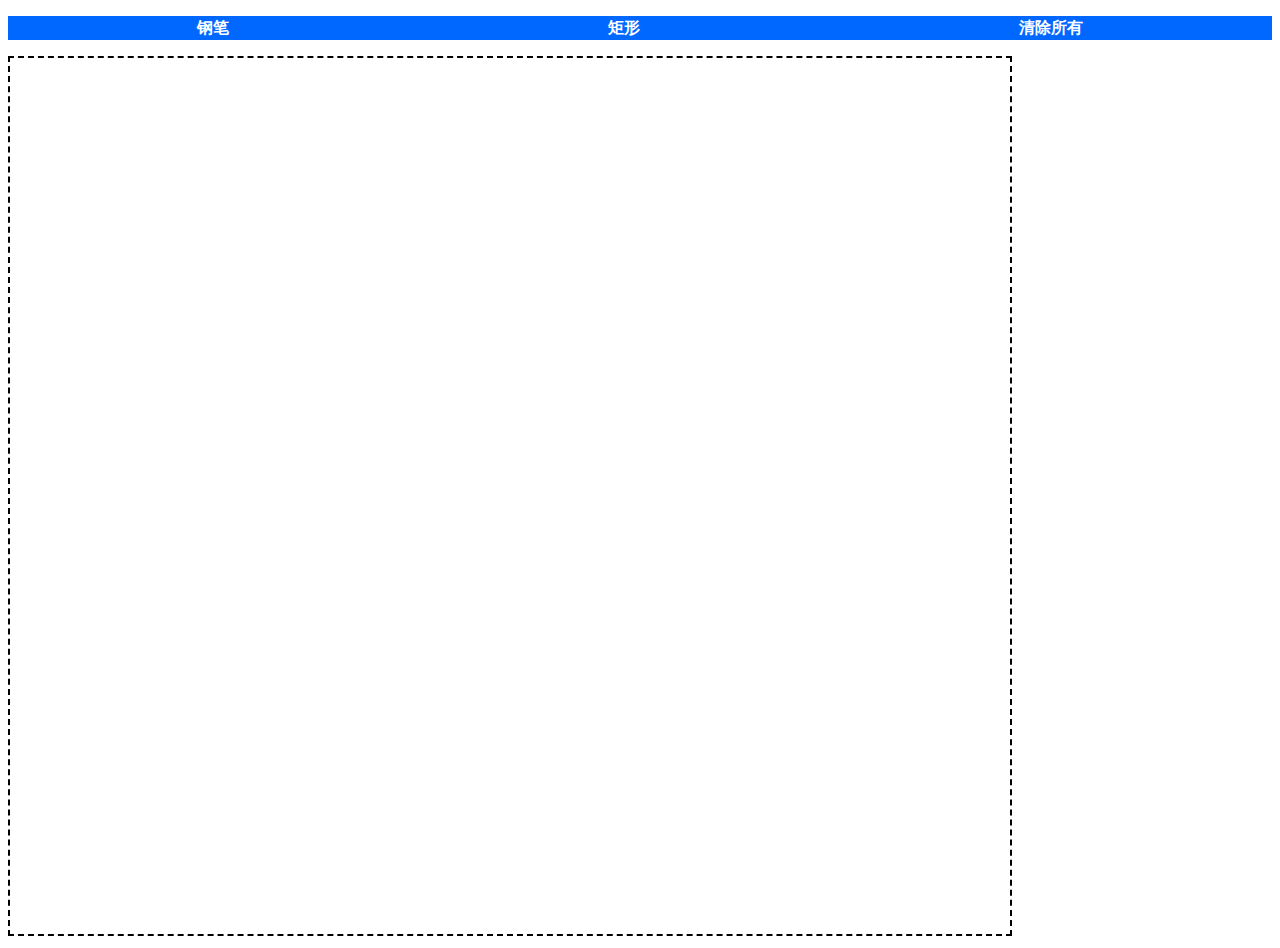
<file: canvas11/index.html>
<!doctype html>
<html lang="en">
<head>
	<meta charset="UTF-8" />
	<meta name="viewport" content="width=device-width,initial-scale=1,maximum-scale=1,user-scalable=no">
	<meta name="renderer" content="webkit">
	<meta http-equiv="X-UA-Compatible" content="IE=Edge">
	<title>Document</title>
	<link rel="stylesheet" href="css/index.css" />
	<script src="js/index.js"></script>
</head>
<body>
	<ul class="control">
		<li class="option pen">钢笔</li>
		<li class="option rect">矩形</li>
		<li class="clear">清除所有</li>
	</ul>
	<canvas id="draw"></canvas>
</body>
</html>
</file>
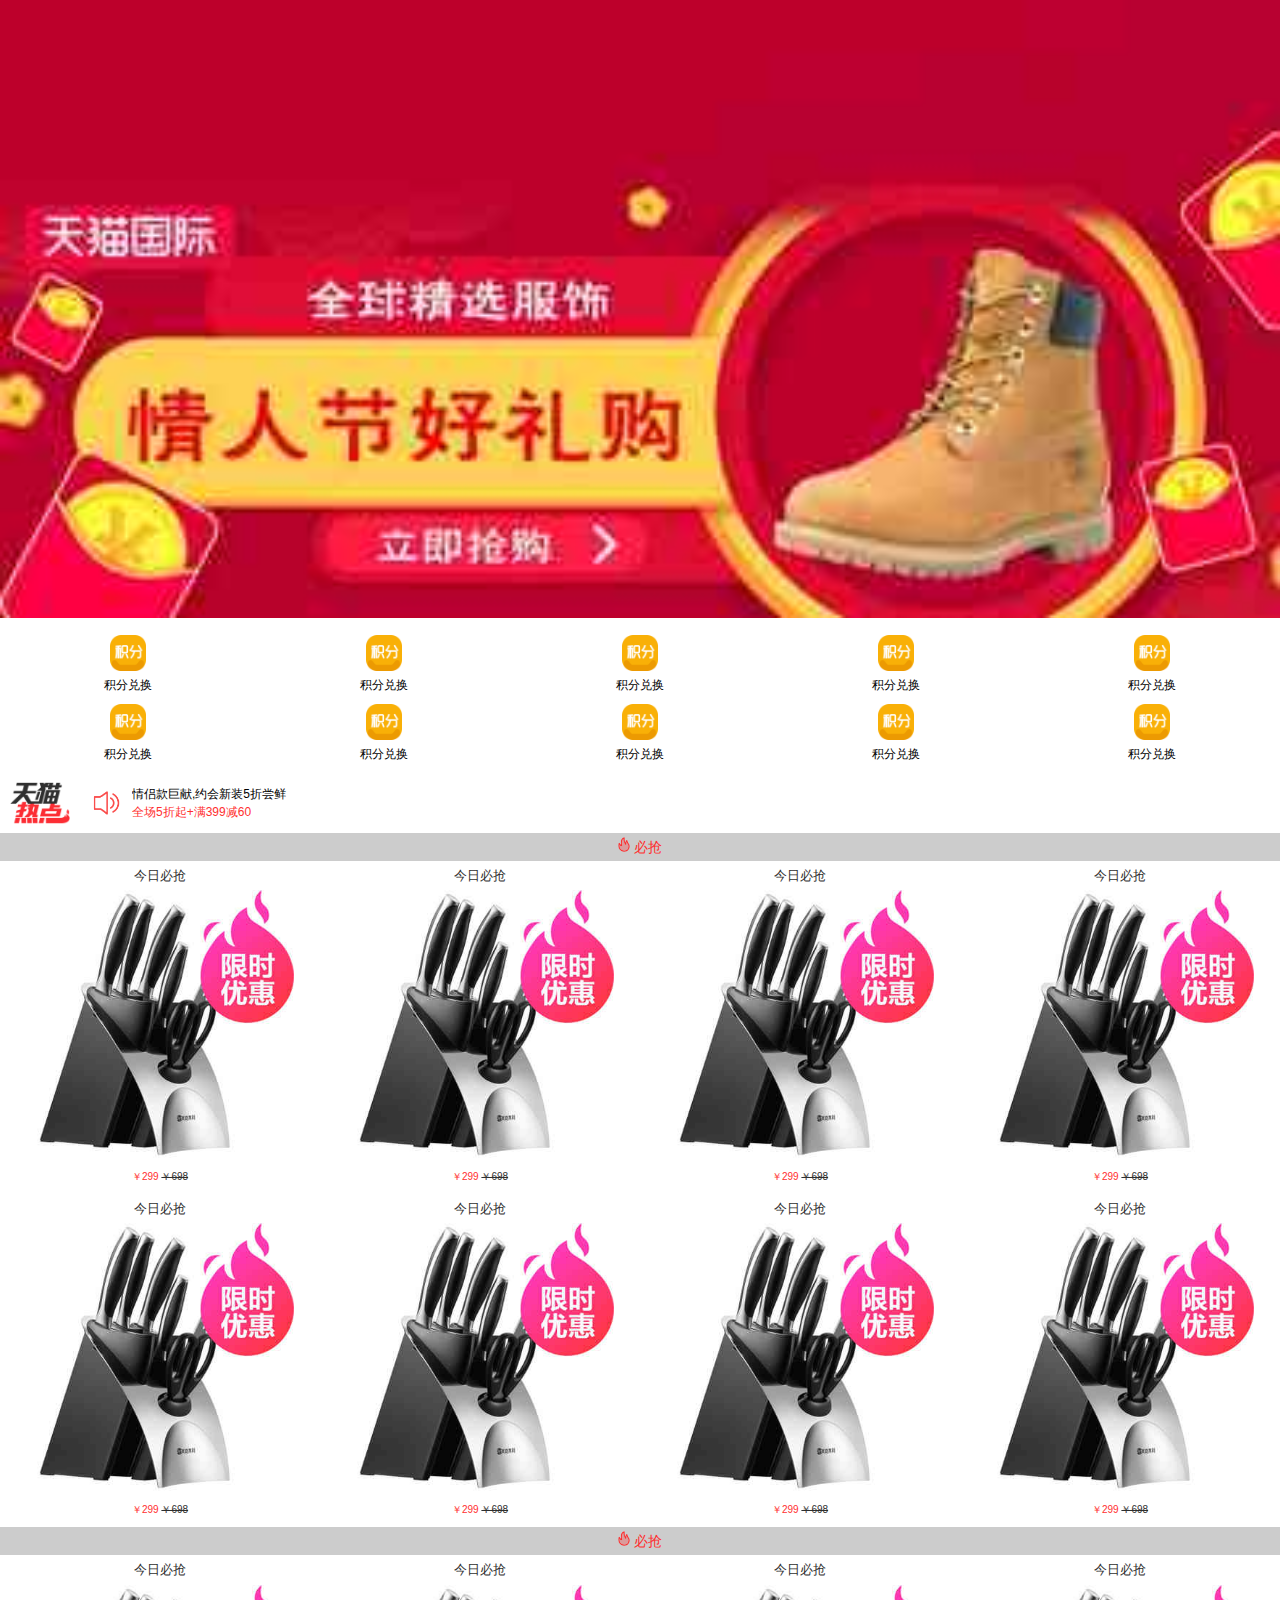
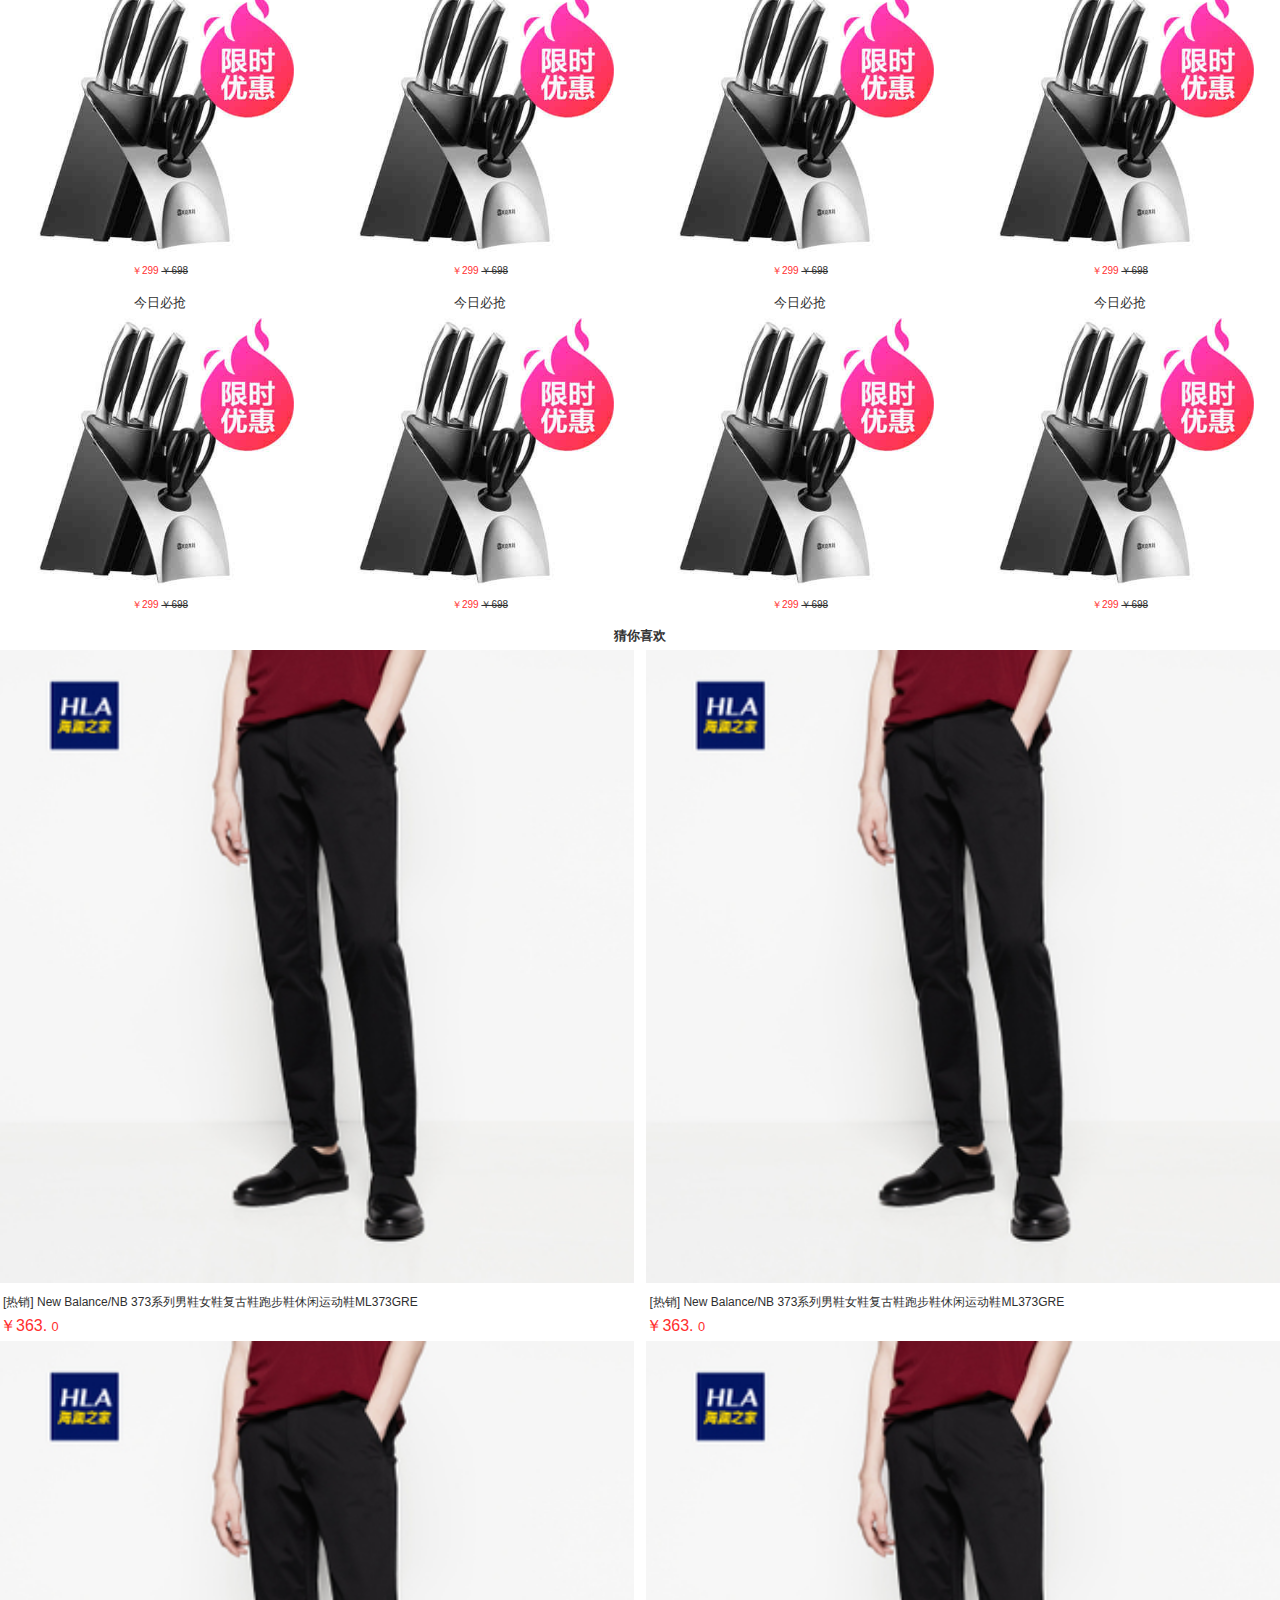
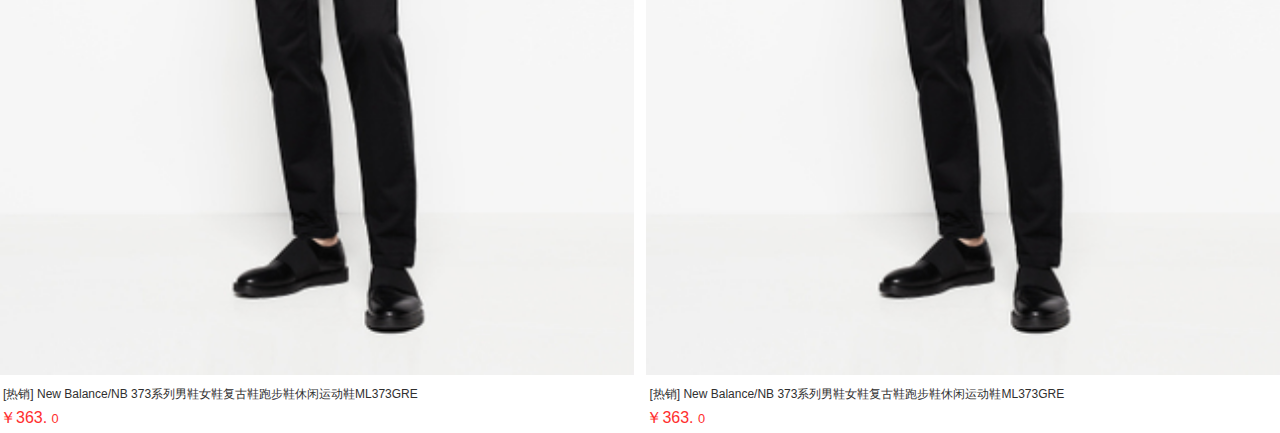
<file: tmall/index.html>
<!doctype html>
<html lang="en">
<head>
	<meta charset="UTF-8" />
	<meta name="viewport" content="width=device-width,initial-scale=1,maximum-scale=1,user-scalable=no">
	<meta name="renderer" content="webkit">
	<meta http-equiv="X-UA-Compatible" content="IE=Edge">
	<title>天猫</title>
	<link rel="stylesheet" href="css/index.css" />
	<script src="js/index.js"></script>
</head>
<body>
	<!--banner-start-->
	<section class="banner">
		<a href="##">
			<img src="images/banner01.jpg" alt="" />
		</a>
	</section>
	<!--banner-end-->
	
	
	<!--qlink-start-->
	<section class="qlink">
		<div class="item">
			<img src="images/qlink.png" alt="" />
			<span>积分兑换</span>
		</div>
		<div class="item">
			<img src="images/qlink.png" alt="" />
			<span>积分兑换</span>
		</div>
		<div class="item">
			<img src="images/qlink.png" alt="" />
			<span>积分兑换</span>
		</div>
		<div class="item">
			<img src="images/qlink.png" alt="" />
			<span>积分兑换</span>
		</div>
		<div class="item">
			<img src="images/qlink.png" alt="" />
			<span>积分兑换</span>
		</div>
		<div class="item">
			<img src="images/qlink.png" alt="" />
			<span>积分兑换</span>
		</div>
		<div class="item">
			<img src="images/qlink.png" alt="" />
			<span>积分兑换</span>
		</div>
		<div class="item">
			<img src="images/qlink.png" alt="" />
			<span>积分兑换</span>
		</div>
		<div class="item">
			<img src="images/qlink.png" alt="" />
			<span>积分兑换</span>
		</div>
		<div class="item">
			<img src="images/qlink.png" alt="" />
			<span>积分兑换</span>
		</div>
	</section>
	<!--qlink-end-->
	
	<!--hot_info-start-->
	<section class="hot_info">
		<div class="pic">
			<img src="images/tm_hot.jpg"/>
		</div>
		<div class="main">
			<img src="images/tm_shengyin.jpg"/>
			<div class="info">
				<article>
					<div class="title">情侣款巨献,约会新装5折尝鲜</div>
					<div class="sub_title">全场5折起+满399减60</div>
				</article>
			</div>
		</div>
	</section>
	<!--hot_info-end-->
	
	
	<!--recommend-start-->
	<section class="recommend">
		
	</section>
	<!--recommend-start-->
	<!--moudle start-->
	<section class="moudle biqiang">
		<header>
			<img src="images/icon01.png" alt="" />
			必抢
		</header>
		<ul>
			<li class="cell">
				<a href="##">
					<h6>今日必抢</h6>
					<img src="images/cell_img.jpg" alt="" />
					<p class="price">
						<span>￥299</span>
						<del>￥698</del>
					</p>
				</a>
			</li>
			<li class="cell">
				<a href="##">
					<h6>今日必抢</h6>
					<img src="images/cell_img.jpg" alt="" />
					<p class="price">
						<span>￥299</span>
						<del>￥698</del>
					</p>
				</a>
			</li>
			<li class="cell">
				<a href="##">
					<h6>今日必抢</h6>
					<img src="images/cell_img.jpg" alt="" />
					<p class="price">
						<span>￥299</span>
						<del>￥698</del>
					</p>
				</a>
			</li>
			<li class="cell">
				<a href="##">
					<h6>今日必抢</h6>
					<img src="images/cell_img.jpg" alt="" />
					<p class="price">
						<span>￥299</span>
						<del>￥698</del>
					</p>
				</a>
			</li>
		</ul>
		<ul>
			<li class="cell">
				<a href="##">
					<h6>今日必抢</h6>
					<img src="images/cell_img.jpg" alt="" />
					<p class="price">
						<span>￥299</span>
						<del>￥698</del>
					</p>
				</a>
			</li>
			<li class="cell">
				<a href="##">
					<h6>今日必抢</h6>
					<img src="images/cell_img.jpg" alt="" />
					<p class="price">
						<span>￥299</span>
						<del>￥698</del>
					</p>
				</a>
			</li>
			<li class="cell">
				<a href="##">
					<h6>今日必抢</h6>
					<img src="images/cell_img.jpg" alt="" />
					<p class="price">
						<span>￥299</span>
						<del>￥698</del>
					</p>
				</a>
			</li>
			<li class="cell">
				<a href="##">
					<h6>今日必抢</h6>
					<img src="images/cell_img.jpg" alt="" />
					<p class="price">
						<span>￥299</span>
						<del>￥698</del>
					</p>
				</a>
			</li>
		</ul>
	</section>
	<section class="moudle biqiang">
		<header>
			<img src="images/icon01.png" alt="" />
			必抢
		</header>
		<ul>
			<li class="cell">
				<a href="##">
					<h6>今日必抢</h6>
					<img src="images/cell_img.jpg" alt="" />
					<p class="price">
						<span>￥299</span>
						<del>￥698</del>
					</p>
				</a>
			</li>
			<li class="cell">
				<a href="##">
					<h6>今日必抢</h6>
					<img src="images/cell_img.jpg" alt="" />
					<p class="price">
						<span>￥299</span>
						<del>￥698</del>
					</p>
				</a>
			</li>
			<li class="cell">
				<a href="##">
					<h6>今日必抢</h6>
					<img src="images/cell_img.jpg" alt="" />
					<p class="price">
						<span>￥299</span>
						<del>￥698</del>
					</p>
				</a>
			</li>
			<li class="cell">
				<a href="##">
					<h6>今日必抢</h6>
					<img src="images/cell_img.jpg" alt="" />
					<p class="price">
						<span>￥299</span>
						<del>￥698</del>
					</p>
				</a>
			</li>
		</ul>
		<ul>
			<li class="cell">
				<a href="##">
					<h6>今日必抢</h6>
					<img src="images/cell_img.jpg" alt="" />
					<p class="price">
						<span>￥299</span>
						<del>￥698</del>
					</p>
				</a>
			</li>
			<li class="cell">
				<a href="##">
					<h6>今日必抢</h6>
					<img src="images/cell_img.jpg" alt="" />
					<p class="price">
						<span>￥299</span>
						<del>￥698</del>
					</p>
				</a>
			</li>
			<li class="cell">
				<a href="##">
					<h6>今日必抢</h6>
					<img src="images/cell_img.jpg" alt="" />
					<p class="price">
						<span>￥299</span>
						<del>￥698</del>
					</p>
				</a>
			</li>
			<li class="cell">
				<a href="##">
					<h6>今日必抢</h6>
					<img src="images/cell_img.jpg" alt="" />
					<p class="price">
						<span>￥299</span>
						<del>￥698</del>
					</p>
				</a>
			</li>
		</ul>
	</section>
	<!--moudle-end-->
	
	
	<!--like-start-->
	<section class="like">
		<header>
			猜你喜欢
		</header>
		<ul class="flex_box">
			<li class="item">
				<a href="##">
					<img src="images/like.jpg" alt="" />
					<p class="desc">
						<span>[热销]</span>
						New Balance/NB 373系列男鞋女鞋复古鞋跑步鞋休闲运动鞋ML373GRE
					</p>
					<p class="price">
						￥363.
						<small>0</small>
					</p>
				</a>
			</li>
			<li class="item">
				<a href="##">
					<img src="images/like.jpg" alt="" />
					<p class="desc">
						<span>[热销]</span>
						New Balance/NB 373系列男鞋女鞋复古鞋跑步鞋休闲运动鞋ML373GRE
					</p>
					<p class="price">
						￥363.
						<small>0</small>
					</p>
				</a>
			</li>
			<li class="item">
				<a href="##">
					<img src="images/like.jpg" alt="" />
					<p class="desc">
						<span>[热销]</span>
						New Balance/NB 373系列男鞋女鞋复古鞋跑步鞋休闲运动鞋ML373GRE
					</p>
					<p class="price">
						￥363.
						<small>0</small>
					</p>
				</a>
			</li>
			<li class="item">
				<a href="##">
					<img src="images/like.jpg" alt="" />
					<p class="desc">
						<span>[热销]</span>
						New Balance/NB 373系列男鞋女鞋复古鞋跑步鞋休闲运动鞋ML373GRE
					</p>
					<p class="price">
						￥363.
						<small>0</small>
					</p>
				</a>
			</li>
		</ul>
	</section>
	<!--like-end-->
</body>
</html>
</file>
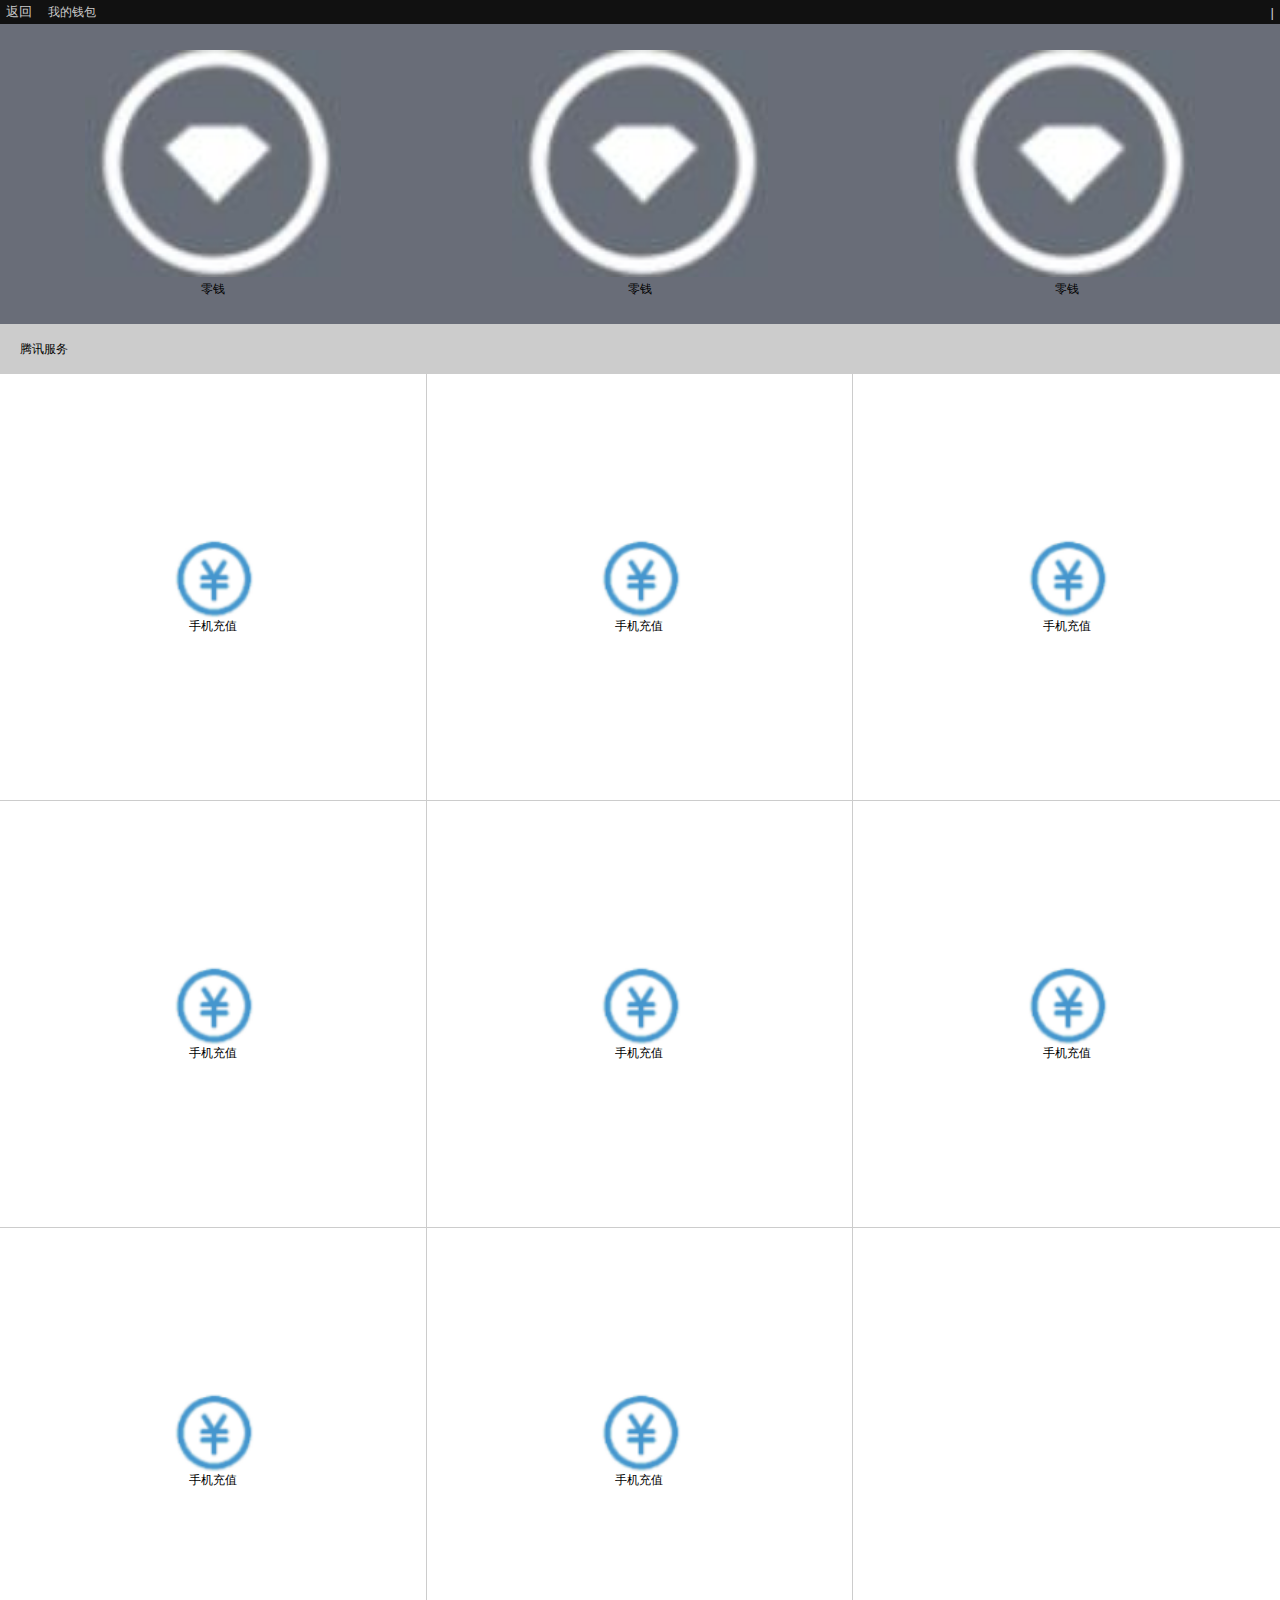
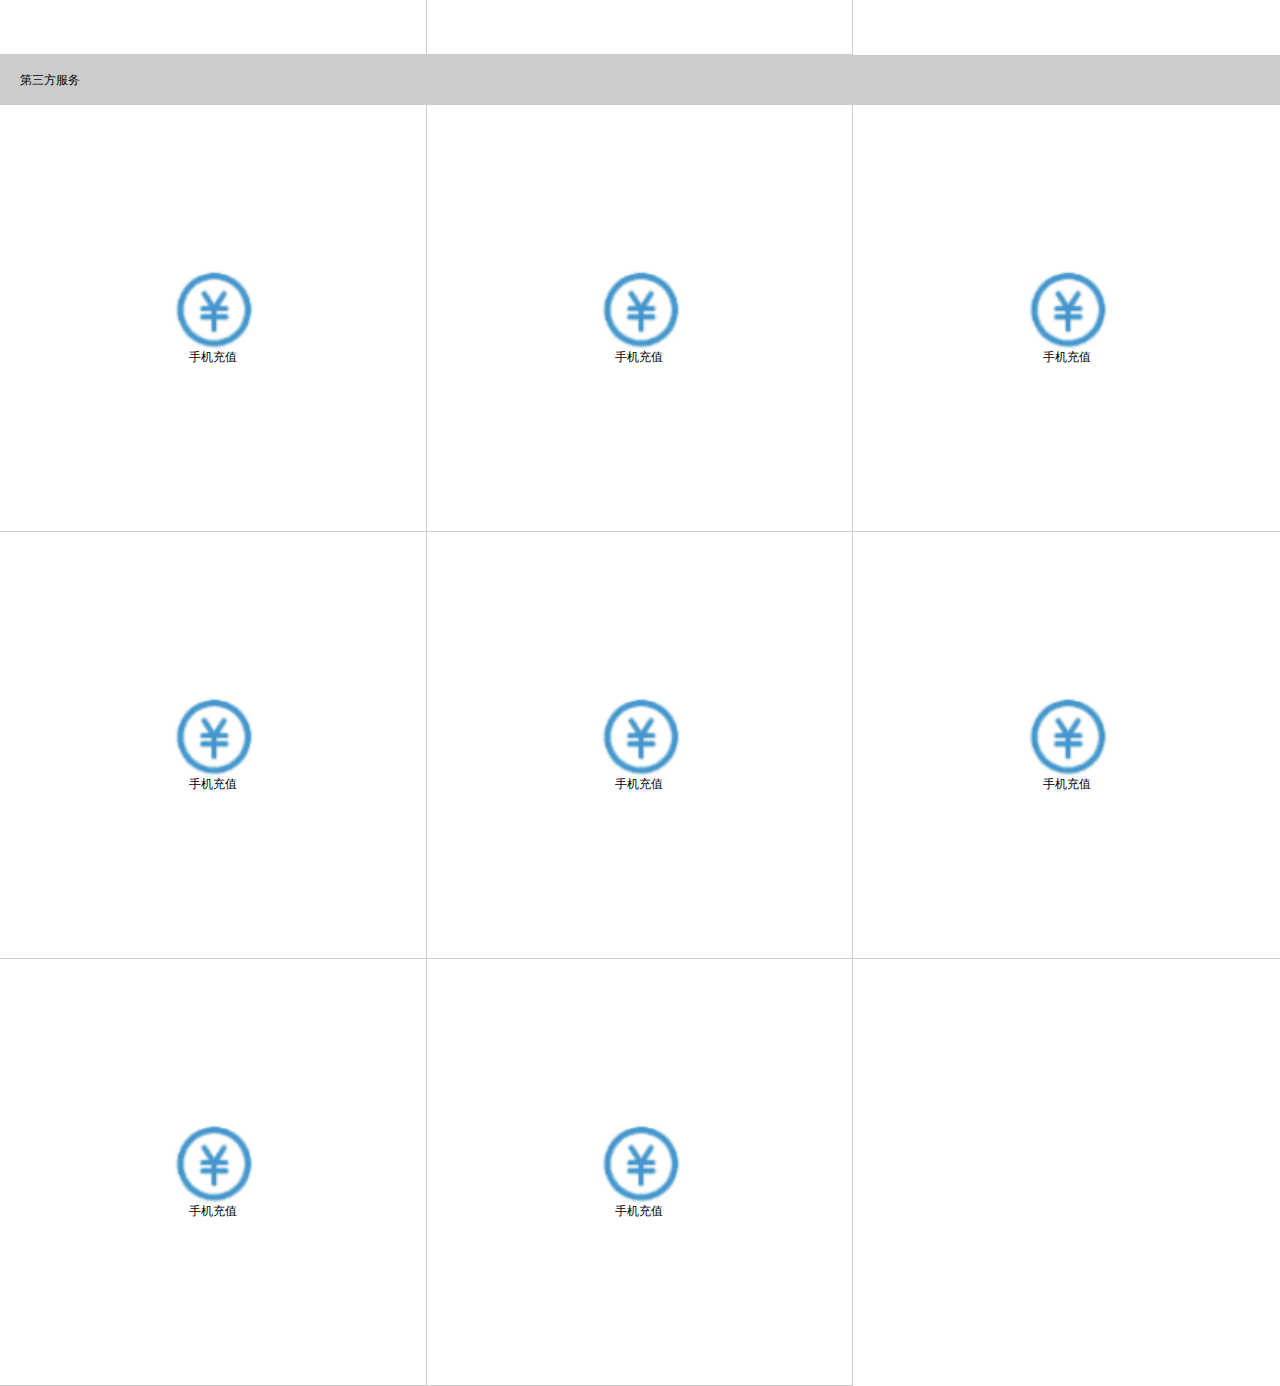
<file: wallet/index.html>
<!doctype html>
<html lang="en">
<head>
	<meta charset="UTF-8" />
	<meta name="viewport" content="width=device-width,initial-scale=1,maximum-scale=1,user-scalable=no">
	<meta name="renderer" content="webkit">
	<meta http-equiv="X-UA-Compatible" content="IE=Edge">
	<title>微信-钱包</title>
	<link rel="stylesheet" href="css/index.css" />
	<script src="js/index.js"></script>
</head>
<body>
	<header class="top">
		<button>返回</button>
		<p>我的钱包</p>
		<button>|</button>
	</header>
	<ul class="tab">
		<li class="item">
			<img src="images/money.jpg" alt="" />
			<div class="title">零钱</div>
		</li>
		<li class="item">
			<img src="images/money.jpg" alt="" />
			<div class="title">零钱</div>
		</li>
		<li class="item">
			<img src="images/money.jpg" alt="" />
			<div class="title">零钱</div>
		</li>
	</ul>
	
	
	<!--腾讯服务start-->
	<section class="moudle">
		<header>腾讯服务</header>
		<ul class="flex">
			<li class="item"><a href="##">
					<img src="images/icon.png" alt="" />
					<div class="title">手机充值</div>
				</a></li>
			<li class="item"><a href="##">
					<img src="images/icon.png" alt="" />
					<div class="title">手机充值</div>
				</a></li>
			<li class="item"><a href="##">
					<img src="images/icon.png" alt="" />
					<div class="title">手机充值</div>
				</a></li>
			<li class="item"><a href="##">
					<img src="images/icon.png" alt="" />
					<div class="title">手机充值</div>
				</a></li>
			<li class="item"><a href="##">
					<img src="images/icon.png" alt="" />
					<div class="title">手机充值</div>
				</a></li>
			<li class="item"><a href="##">
					<img src="images/icon.png" alt="" />
					<div class="title">手机充值</div>
				</a></li>
			<li class="item"><a href="##">
					<img src="images/icon.png" alt="" />
					<div class="title">手机充值</div>
				</a></li>
			<li class="item"><a href="##">
					<img src="images/icon.png" alt="" />
					<div class="title">手机充值</div>
				</a></li>
		</ul>
	</section>
	<section class="moudle">
		<header>第三方服务</header>
		<ul class="flex">
			<li class="item"><a href="##">
					<img src="images/icon.png" alt="" />
					<div class="title">手机充值</div>
				</a></li>
			<li class="item"><a href="##">
					<img src="images/icon.png" alt="" />
					<div class="title">手机充值</div>
				</a></li>
			<li class="item"><a href="##">
					<img src="images/icon.png" alt="" />
					<div class="title">手机充值</div>
				</a></li>
			<li class="item"><a href="##">
					<img src="images/icon.png" alt="" />
					<div class="title">手机充值</div>
				</a></li>
			<li class="item"><a href="##">
					<img src="images/icon.png" alt="" />
					<div class="title">手机充值</div>
				</a></li>
			<li class="item"><a href="##">
					<img src="images/icon.png" alt="" />
					<div class="title">手机充值</div>
				</a></li>
			<li class="item"><a href="##">
					<img src="images/icon.png" alt="" />
					<div class="title">手机充值</div>
				</a></li>
			<li class="item"><a href="##">
					<img src="images/icon.png" alt="" />
					<div class="title">手机充值</div>
				</a></li>
		</ul>
	</section>
</body>
</html>
</file>
<file: canvas11/css/index.css>
body,
p,
h1,
h2,
h3,
h4,
h5,
h6,
ol,
dl,
dd,
form,
input,
ul,
li {
  margin: 1;
  padding: 0;
  list-style: none;
  font-weight: normal;
}
img {
  border: none;
}
a {
  text-decoration: none;
}
ul.control {
  display: flex;
  justify-content: space-between;
  background: #0067FF;
  line-height: 1.5;
  color: #fff;
}
ul.control li {
  text-align: center;
  flex-grow: 1;
  font-weight: bolder;
}
ul.control li.now {
  background: #FF6700;
}
canvas#draw {
  box-sizing: border-box;
  border: 2px dashed #000000;
  margin: 0 auto;
}
</file>
<file: tmall/css/index.css>
html,
body {
  font-family: Helvetica, sans-serif;
  -webkit-text-size-adjust: none;
}
body {
  margin: 0;
  font-size: 16px;
}
* {
  box-sizing: border-box;
  line-height: 1.5;
}
ul,
li {
  margin: 0;
  padding: 0;
  list-style: none;
}
a {
  text-decoration: none;
}
section.banner a {
  display: block;
  width: 100;
}
section.banner a img {
  width: 100%;
}
section.qlink {
  display: flex;
  flex-wrap: wrap;
}
section.qlink .item {
  display: flex;
  flex-direction: column;
  flex: 1 1 20%;
  justify-content: center;
  align-items: center;
}
section.qlink .item img {
  width: 36px;
  margin: 10px auto 5px;
}
section.qlink .item span {
  font-size: 12px;
}
section.hot_info {
  display: flex;
  margin-top: 10px;
}
section.hot_info .pic {
  display: flex;
  align-items: center;
  width: 60px;
  height: 60px;
  line-height: 60px;
  margin-left: 10px;
}
section.hot_info .pic img {
  width: 60px;
}
section.hot_info div.main {
  height: 60px;
  flex: 1 1 auto;
  display: flex;
  align-items: center;
}
section.hot_info div.main img {
  width: 32px;
  margin-left: 20px;
}
section.hot_info div.main div.info {
  margin-left: 10px;
  justify-content: center;
  flex: 1 1 auto;
  height: 100%;
  font-size: 12px;
}
section.hot_info div.main div.info article {
  display: flex;
  flex-direction: column;
  justify-content: center;
  height: 100%;
}
section.hot_info div.main div.info article .title {
  width: 80%;
  height: 18px;
  overflow: hidden;
  text-overflow: ellipsis;
  white-space: nowrap;
}
section.hot_info div.main div.info article .sub_title {
  width: 80%;
  height: 18px;
  overflow: hidden;
  text-overflow: ellipsis;
  white-space: nowrap;
  color: #ff2f2f;
}
section.moudle {
  font-size: 12px;
  color: #ff2e2e;
}
section.moudle header {
  line-height: 28px;
  font-size: 14px;
  text-align: center;
  background: #CCCCCC;
}
section.moudle header img {
  height: 15px;
  vertical-align: baseline;
}
section.moudle ul {
  display: flex;
}
section.moudle ul li.cell {
  flex: auto;
}
section.moudle ul li.cell a {
  display: flex;
  flex-direction: column;
  align-items: center;
  color: #2f2f2f;
}
section.moudle ul li.cell a h6 {
  font-size: 13px;
  padding: 0;
  margin: 5px;
  font-weight: 300;
}
section.moudle ul li.cell a img {
  width: 84%;
}
section.moudle ul li.cell a p.price {
  font-size: 10px;
  text-align: center;
}
section.moudle ul li.cell a p.price span {
  color: #FF2F2F;
}
section.moudle ul li.cell a p.price del {
  color: #2F2F2F;
}
section.like header {
  text-align: center;
  line-height: 28px;
  font-weight: bolder;
  font-size: 13px;
  color: #333333;
}
section.like ul.flex_box {
  display: flex;
  flex-wrap: wrap;
}
section.like ul.flex_box li.item {
  flex: 0 0 49.5%;
  margin-right: 1%;
  margin-bottom: 3px;
}
section.like ul.flex_box li.item:nth-child(2n) {
  margin-right: 0;
}
section.like ul.flex_box li.item a {
  display: block;
}
section.like ul.flex_box li.item a img {
  width: 100%;
}
section.like ul.flex_box li.item a p.desc {
  margin: 0;
  padding: 3px;
  color: #2F2F2F;
  font-size: 12px;
  display: -webkit-box;
  -webkit-line-clamp: 2;
  -webkit-box-orient: vertical;
  overflow: hidden;
  text-overflow: ellipsis;
}
section.like ul.flex_box li.item a p.price {
  margin: 0;
  color: #FF2E2E;
}
section.like ul.flex_box li.item a p.price small {
  font-size: .8em;
}
</file>
<file: wallet/css/index.css>
body,
ul,
li,
p {
  margin: 0;
  padding: 0;
  list-style: none;
  font-size: 12px;
}
* {
  box-sizing: border-box;
}
a {
  text-decoration: none;
  -webkit-tap-highlight-color: rgba(0, 0, 0, 0);
}
header.top {
  display: flex;
  align-items: center;
  line-height: 2;
  background: #111111;
  color: #ccc;
}
header.top button {
  border: none;
  background: #111111;
  color: #CCCCCC;
}
header.top p {
  flex-grow: 1;
  padding-left: .1rem;
}
ul.tab {
  display: flex;
  width: 100%;
  height: 3rem;
  align-items: center;
  background: #696D78;
}
ul.tab li.item {
  flex: 1 1 auto;
  text-align: center;
}
ul.tab li.item img {
  width: 60%;
}
section.moudle header {
  height: .5rem;
  background: #ccc;
  line-height: .5rem;
  padding-left: .2rem;
}
section.moudle ul.flex {
  display: flex;
  flex-flow: row wrap;
}
section.moudle ul.flex li.item {
  flex-basis: 33.33333%;
  width: 33.33333%;
  border-right: 1px solid #ccc;
  border-bottom: 1px solid #ccc;
}
section.moudle ul.flex li.item:nth-child(3n) {
  border-right: none;
}
section.moudle ul.flex li.item a {
  display: flex;
  width: 100%;
  height: 100%;
  flex-direction: column;
  justify-content: center;
  align-items: center;
}
section.moudle ul.flex li.item a img {
  width: 20%;
}
section.moudle ul.flex li.item a div.title {
  color: #000;
}
</file>
